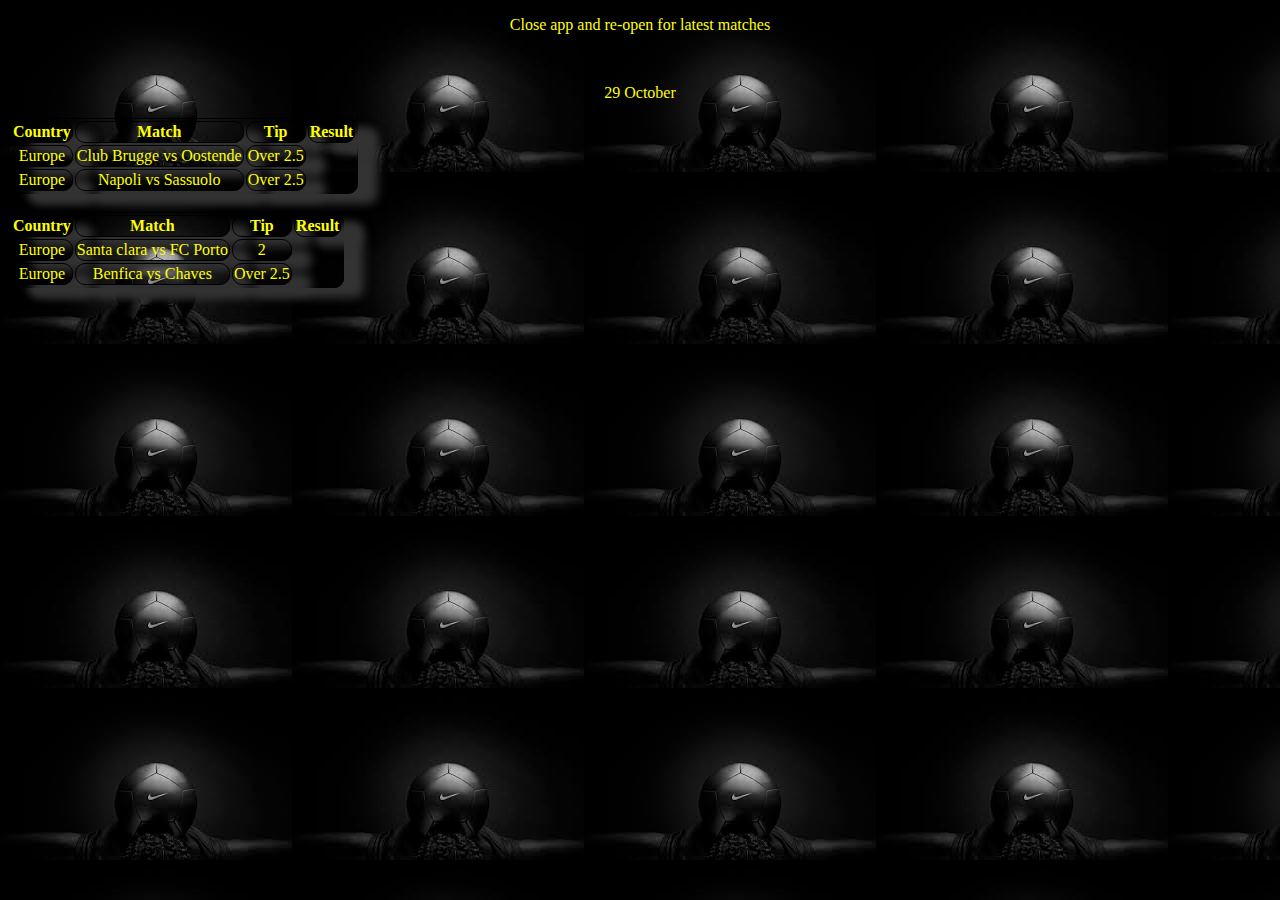
<file: dialy.html>
<!DOCTYPE html>
<html lang="en">
<head>
    <meta charset="UTF-8">
    <meta name="viewport" content="width=device-width, initial-scale=1.0">
    <title>Document</title>
</head>
<style>
body{
    text-align: center;
background-image: url(download.jpg);
    
    color: yellow;

}


table, th, td {
    border: 1px solid black;
    border-radius: 10px ;
    
    box-shadow: 20px 10px 10px  #333;
  
}




</style>
<body>
    <div class="content">
        
        <table>
            <p>Close app and re-open for latest matches</p>
            <br>
<p>29 October</p>

            <tr>
             <th>Country</th>
             <th>Match</th>
             <th>Tip</th>
             <th>Result</th>   
            </tr>
            
            <tr>
                <td>Europe</td>
                <td>Club Brugge vs Oostende</td>
                <td>Over 2.5</td>
                 <!-- <td style=background-color:green> won</td> -->    
            
            </tr>
            
            <tr>
                <td>Europe</td>
                <td>Napoli vs Sassuolo</td>
                <td>Over 2.5</td>
                 <!-- <td style=background-color:green> won</td> -->   
                
            
            </tr>
            
            </table>

<br>
 <div class="fed">
     
    <table>
        <tr>
         <th>Country</th>
         <th>Match</th>
         <th>Tip</th>
         <th>Result</th>   
        </tr>
        
        <tr>
            <td>Europe</td>
            <td>Santa clara vs FC Porto</td>
            <td>2</td>
               <!--  <td style=background-color:green> won</td> -->    
            
        
        </tr>
        
        <tr>
            <td>Europe</td>
            <td>Benfica vs Chaves</td>
            <td>Over 2.5</td>
                  <!-- <td style=background-color:green> won</td>  --> 
            
        
        </tr>
        
        </table>


 </div>
            
                  

</body>
</html>
</file>
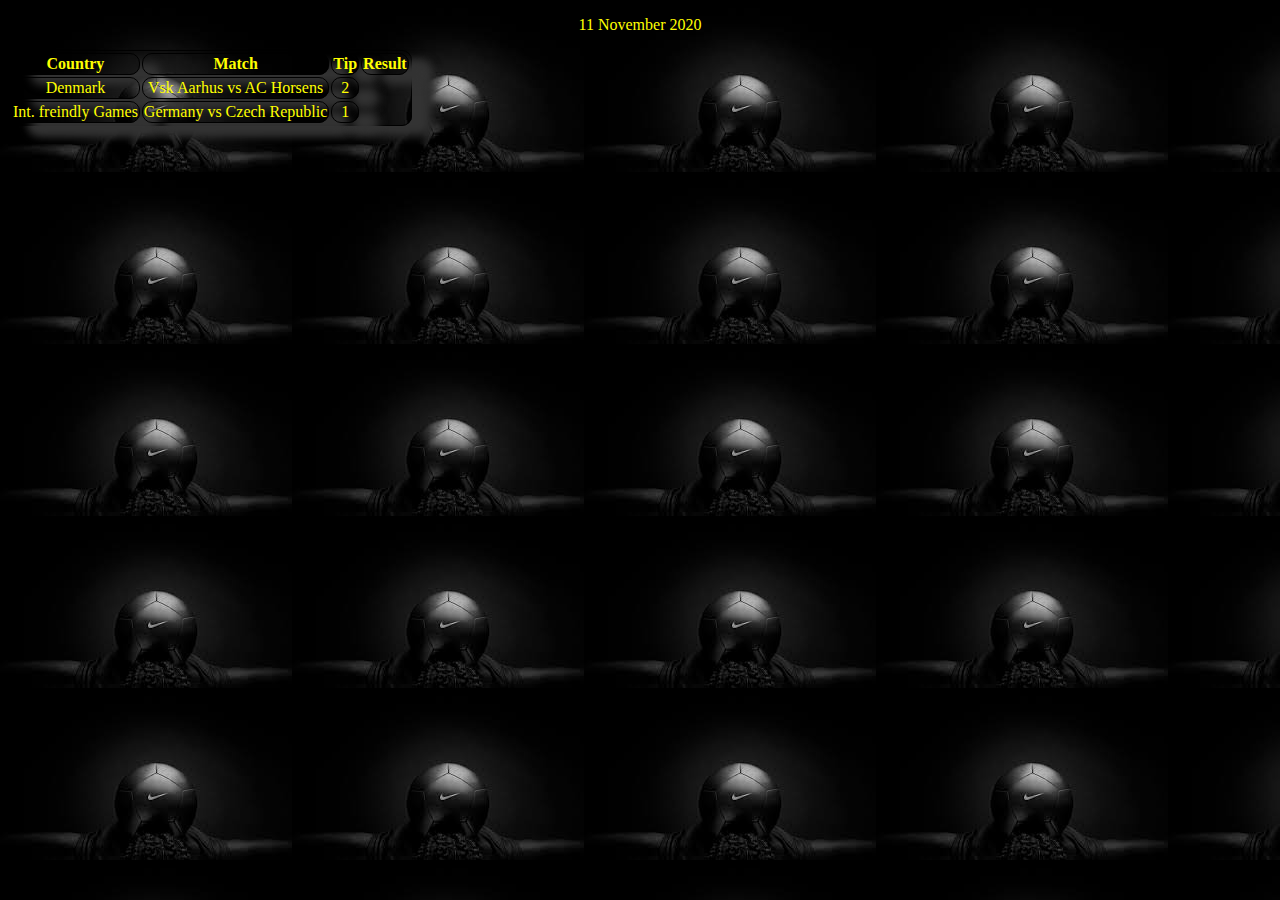
<file: max.html>
<!DOCTYPE html>
<html lang="en">
<head>
    <meta charset="UTF-8">
    <meta name="viewport" content="width=device-width, initial-scale=1.0">
    <title>Document</title>
</head>
<style>
body{
    text-align: center;
background-image: url(download.jpg);
    
    color: yellow;

}


table, th, td {
    border: 1px solid black;
    border-radius: 10px ;
    
    box-shadow: 20px 10px 10px  #333;
  
}




</style>
<body>
    <div class="content">
        
        <table>
<p>11 November 2020</p>

            <tr>
             <th>Country</th>
             <th>Match</th>
             <th>Tip</th>
             <th>Result</th>   
            </tr>
            
            <tr>
                <td>Denmark</td>
                <td>Vsk Aarhus vs AC Horsens</td>
                <td>2</td>
                <!---  <td style=background-color:green> won</td>    -->

            
            
            </tr>
            
            <tr>
                <td>Int. freindly Games</td>
                <td>Germany vs Czech Republic</td>
                <td>1</td>
                <!---  <td style=background-color:green> won</td>    -->
                
            
            </tr>
            
            </table>


                        
                        </table>
    </div>

</body>
</html>
</file>
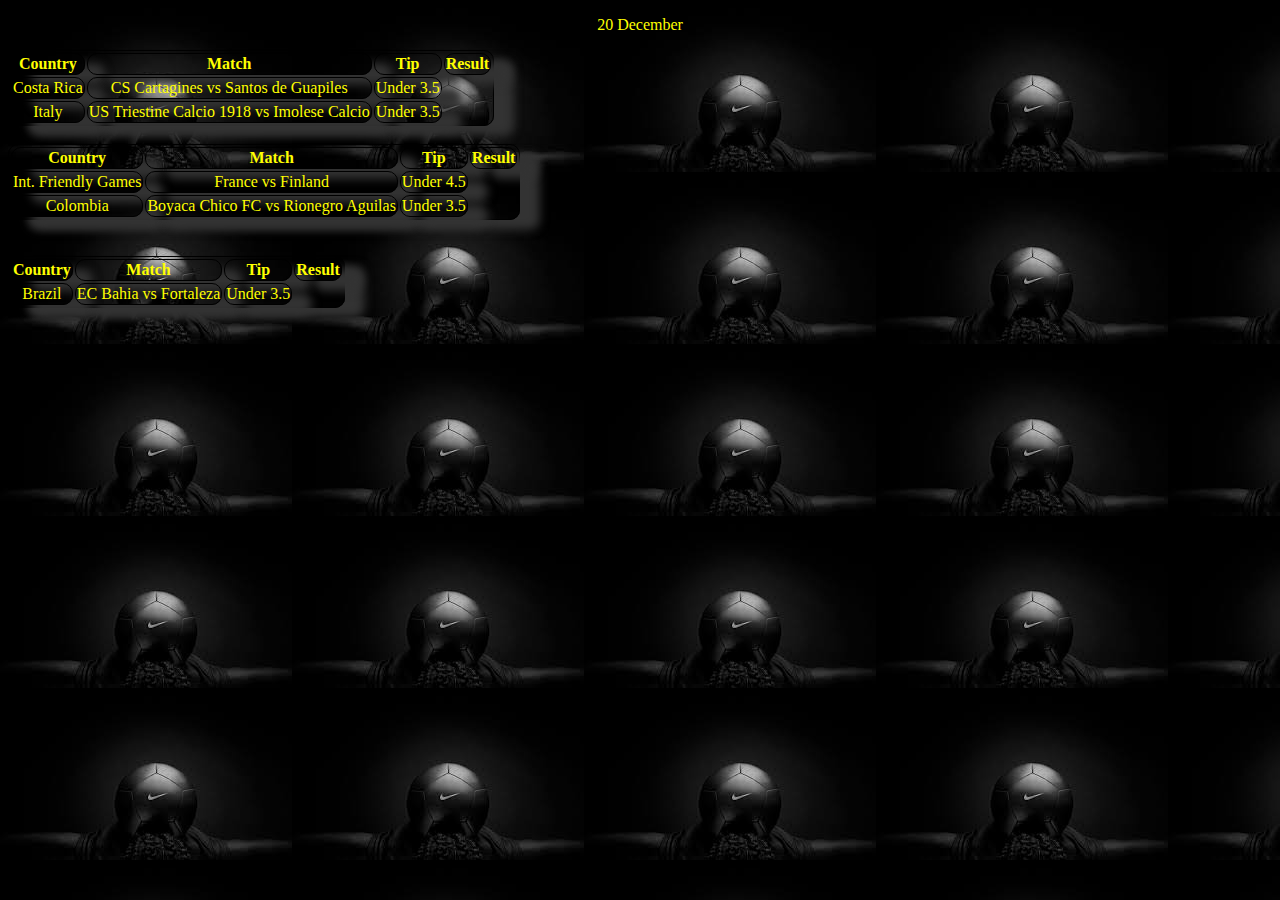
<file: overs.html>
<!DOCTYPE html>
<html lang="en">
<head>
    <meta charset="UTF-8">
    <meta name="viewport" content="width=device-width, initial-scale=1.0">
    <title>Document</title>
</head>
<style>
body{
    text-align: center;
background-image: url(download.jpg);
    
    color: yellow;

}


table, th, td {
    border: 1px solid black;
    border-radius: 10px ;
    
    box-shadow: 20px 10px 10px  #333;
  
}

#space{
size: 50px;
}




</style>
<body>
    <div class="content">
        
        <table>
<p>20 December</p>

            <tr>
             <th>Country</th>
             <th>Match</th>
             <th>Tip</th>
             <th id="space">        Result</th>   
            </tr>
            
            <tr>
                <td>Costa Rica</td>
                <td>CS Cartagines vs Santos de Guapiles</td>
                <td>Under 3.5</td>
                <!---  <td style=background-color:green> won</td>    -->
                
            
            </tr>
            
            <tr>
                <td>Italy</td>
                <td>US Triestine Calcio 1918 vs Imolese Calcio</td>
                <td>Under 3.5</td>
                <!---  <td style=background-color:green> won</td>    -->
                
            
            </tr>
            
            </table>

<br>
 <div class="fed">
     
    <table>
        <tr>
         <th>Country</th>
         <th>Match</th>
         <th>Tip</th>
         <th>Result</th>   
        </tr>
        
        <tr>
            <td>Int. Friendly Games</td>
            <td>France vs Finland</td>
            <td>Under 4.5</td>
                <!---  <td style=background-color:green> won</td>    -->
            
        
        </tr>
        
        <tr>
            <td>Colombia</td>
            <td>Boyaca Chico FC vs Rionegro Aguilas</td>
            <td>Under 3.5</td>
                <!---  <td style=background-color:green> won</td>    -->
            
        
        </tr>
        
        </table>


 </div>
            <br> <table>
                    <tr>
                     <th>Country</th>
                     <th>Match</th>
                     <th>Tip</th>
                     <br>
                     <th>Result</th>   
                    </tr>
                    
                    <tr>
                        <td>Brazil</td>
                        <td>EC Bahia vs Fortaleza</td>
                        <td>Under 3.5</td>
                <!---  <td style=background-color:green> won</td>    -->
                        
                    
                    </tr>
                    
                   
                        
                        </table>
    </div>

</body>
</html>
</file>
